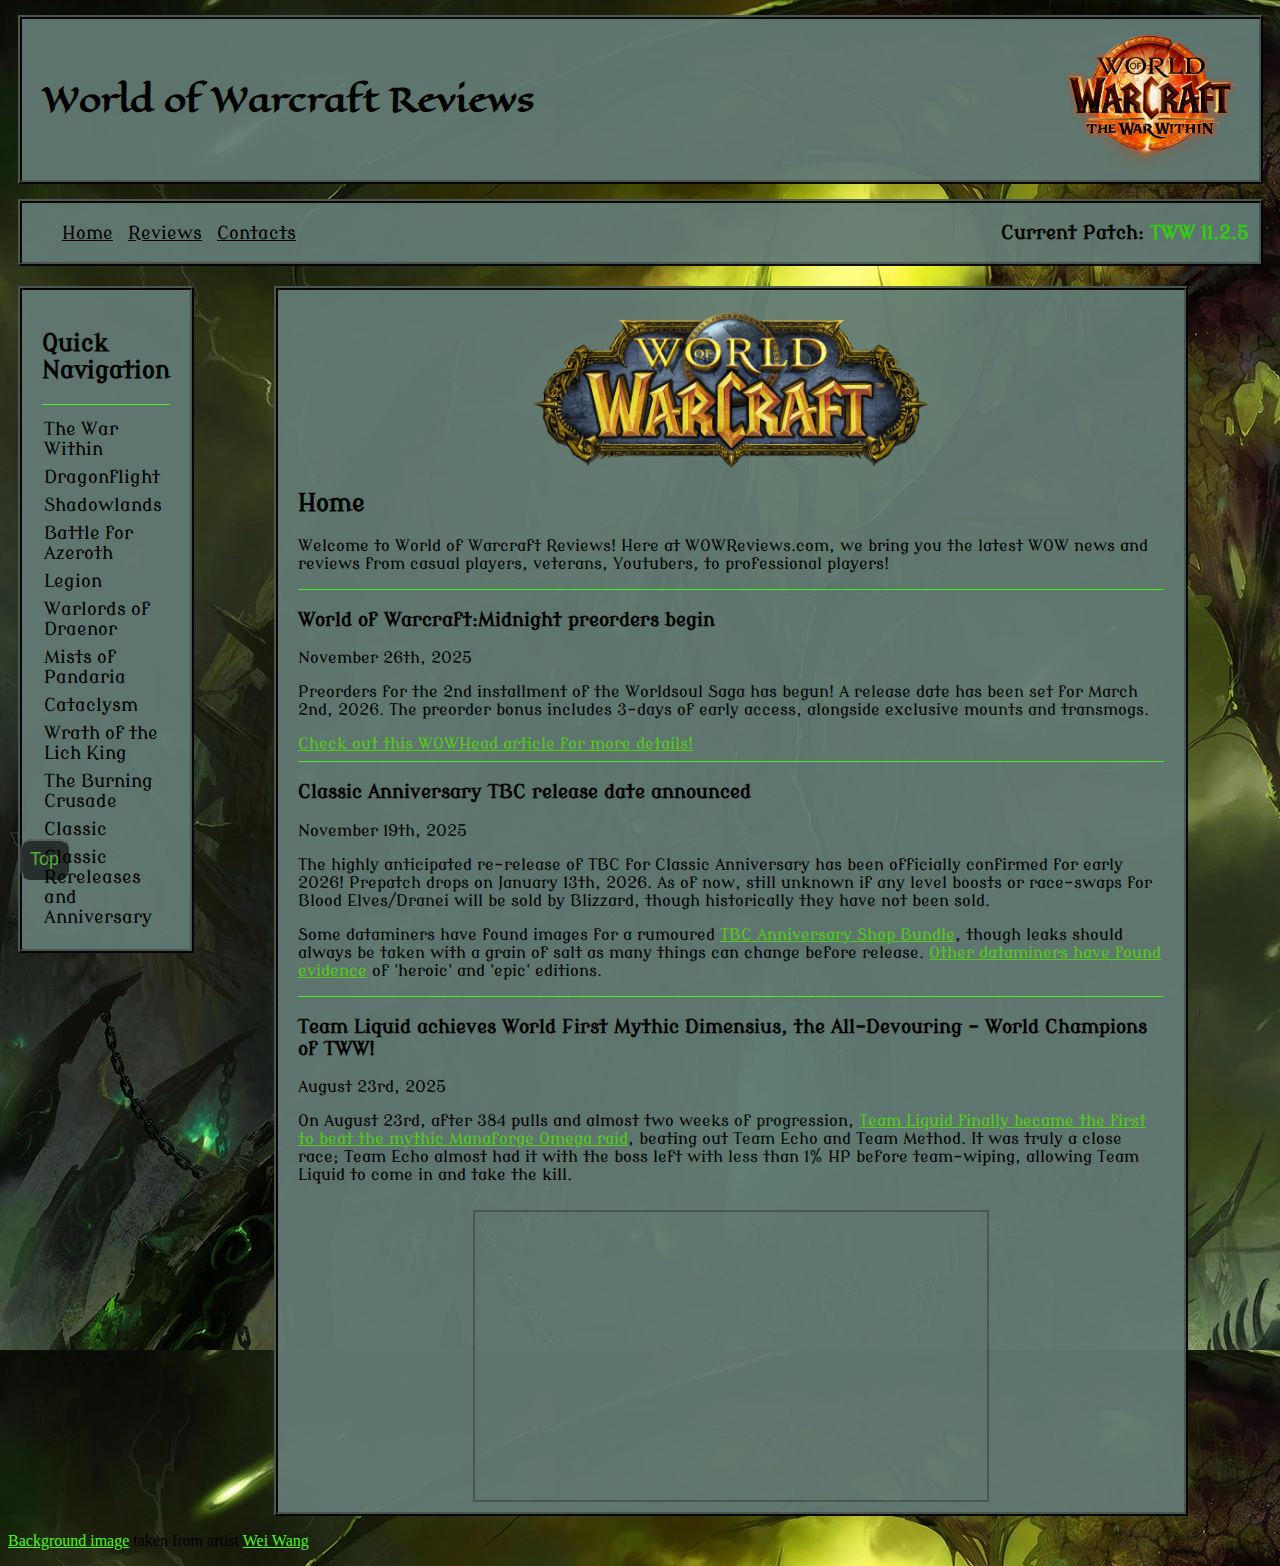
<file: index.html>
<!DOCTYPE html>
<html lang="en">
<head>
    <meta name="viewport" content="width=device-width, initial=scale=1.0"charset="UTF-8">
    <meta name="viewport" content="width=, initial-scale=1.0">
    <title>WOW Reviews</title>
    <link rel="stylesheet" href="./styles/index.css">
    <link rel="preconnect" href="https://fonts.googleapis.com">
    <link rel="preconnect" href="https://fonts.gstatic.com" crossorigin>
    <link href="https://fonts.googleapis.com/css2?family=Eagle+Lake&family=Modern+Antiqua&display=swap" rel="stylesheet">
    <style>
        header {
            font-family: Eagle Lake, 'Times New Roman', Times, serif;
            font-weight: 300;
        }
        main {
            font-family: Modern Antiqua, 'Times New Roman', Times, serif;
        }
    </style>
    <script src="./scripts/index.js"></script>
</head>

<body>
    <header class="page-header">
        <h1 class="title">World of Warcraft Reviews</h1>
        <img id="logo" src="/styles/images/tww-logo.jpg" alt="TWW-logo">
    </header>

    <main>
        <div class="page-nav">
            <!-- top page nav -->
            <nav>
                <ul>
                    <li><a href="index.html">Home</a></li>
                    <li><a href="reviews.html">Reviews</a></li>
                    <li><a href="contacts.html">Contacts</a></li>
                </ul>
                <h3>Current Patch: <a class="current-patch" href="https://www.wowhead.com/ptr/news">TWW 11.2.5</a></h3>
            </nav>
        </div>
        <div class="layout">
            <!-- Side nav bar -->
            <div class="sidenav">
                <h2>Quick Navigation</h2>
                <hr>
                <a href="reviews.html#tww">The War Within</a>
                <a href="reviews.html#dragonflight">Dragonflight</a>
                <a href="reviews.html#shadowlands">Shadowlands</a>
                <a href="reviews.html#bfa">Battle for Azeroth</a>
                <a href="reviews.html#legion">Legion</a>
                <a href="reviews.html#wod">Warlords of Draenor</a>
                <a href="reviews.html#mop">Mists of Pandaria</a>
                <a href="reviews.html#cata">Cataclysm</a>
                <a href="reviews.html#wotlk">Wrath of the Lich King</a>
                <a href="reviews.html#tbc">The Burning Crusade</a>
                <a href="reviews.html#classic">Classic</a>
                <a href="reviews.html#classic-wow">Classic Rereleases and Anniversary</a>
            </div>

            <section class="articles">
                <div>
                    <section id="home">
                        <div id="home-logo"><img id='wow-old-logo'src="/styles/images/wow-old-logo.jpg" alt="Old WoW Logo"></div>
                        <h2>Home</h2>
                        <p>
                            Welcome to World of Warcraft Reviews! Here at WOWReviews.com, we bring you the latest WOW news and reviews from casual players, veterans, Youtubers, to professional players!
                        </p>
                    </section>
                    <hr>
                    <article class="articles">
                        <h3>World of Warcraft:Midnight preorders begin</h3>
                        <time datetime="2025-11-26">November 26th, 2025</time>
                        <p>Preorders for the 2nd installment of the Worldsoul Saga has begun! A release date has been set for March 2nd, 2026.
                            The preorder bonus includes 3-days of early access, alongside exclusive mounts and transmogs. 
                        </p>
                        <a href="https://www.wowhead.com/guide/midnight/expansion-overview">Check out this WOWHead article for more details!</a>
                    </article>
                    <hr>
                    <article class="articles">
                        <h3>Classic Anniversary TBC release date announced</h3>
                        <time datetime="2025-11-19">November 19th, 2025</time>
                        <p>The highly anticipated re-release of TBC for Classic Anniversary has been officially confirmed for early 2026! Prepatch drops on January 13th, 2026. As of now, still
                            unknown if any level boosts or race-swaps for Blood Elves/Dranei will be sold by Blizzard, though historically they have not been sold.
                        </p>
                        <p>Some dataminers have found images for a rumoured <a href="https://www.wowhead.com/news/the-burning-crusade-anniversary-shop-bundle-images-discovered-379250">TBC Anniversary Shop Bundle</a>, though leaks should always be taken with a grain of salt as many things can change before release. <a href="https://www.wowhead.com/news/hints-of-the-burning-crusade-anniversary-pre-purchase-packs-found-in-mop-classic-379180">Other dataminers have found evidence</a> of
                        'heroic' and 'epic' editions.
                        </p>

                    </article>
                    <hr>
                    <article class="articles">
                        <h3>Team Liquid achieves World First Mythic Dimensius, the All-Devouring - <b>World Champions of TWW!</b></h3>
                        <time datetime="2025-08-23">August 23rd, 2025</time>
                        <p>On August 23rd, after 384 pulls and almost two weeks of progression, <a href="https://www.wowhead.com/news/world-first-mythic-dimensius-the-all-devouring-by-team-liquid-world-champions-of-378274#:~:text=The%20destroyer%20of%20K'aresh,Champions%20of%20The%20War%20Within!">Team Liquid finally became the first to beat the mythic Manaforge Omega raid</a>, beating out
                        Team Echo and Team Method. It was truly a close race; Team Echo almost had it with the boss left with less than 1% HP before team-wiping, allowing Team Liquid
                        to come in and take the kill.
                        </p>
                        <div class="wrapper">
                            <iframe src="https://www.youtube.com/embed/HN58N3Z19wE?si=vf5WcCWYrBuEfqlk" title="Team Liquid World First Mythic Dimensius" frameborder="0" allow="accelerometer; autoplay; clipboard-write; encrypted-media; gyroscope; picture-in-picture; web-share" referrerpolicy="strict-origin-when-cross-origin" allowfullscreen></iframe>
                        </div>
                    </article>
                </div>
            </section> <!-- end of articles section -->
            <hr>
        </div>
        <button onclick="topFunction()" id="top-button" title="Go to top">Top</button>
    </main>
    <footer>
        <p><a href="https://www.artstation.com/artwork/KLv5o">Background image</a> taken from artist <a href="https://wowpedia.fandom.com/wiki/Wei_Wang">Wei Wang</a></p>
    </footer>
</body>
</html>
</file>
<file: styles/index.css>
/* check/remove fixed iframe widths/heights, experiment with image fixed widths */

:root {
    --box_color: #627a74;
    --box-opacity: 0.95;
    --space-between: 15px;
    --fel-green: #4bf720;
    --darker-fel-green: #56d615;
    --video-height: 288px;
    --video-width: 512px;
    --border-colour: #4c5955;
    --border-type: ridge;
    --border-size: 4px;
}

body {
    min-height: 100%;
    /* background-image: url("./images/lighter-paper-bg.jpg"); */
    background-image: url("./images/news-page-bg.jpg");
    width: 100%;
    height: auto;
    overflow-x: hidden;
}


html {
    scroll-behavior: smooth;
}

.page-header {
    display: flex;
    justify-content: space-between;
    align-items: center;
    padding: 10px 20px;
    background-color: var(--box_color);
    opacity: var(--box-opacity);
    margin-top: var(--space-between);
    margin-bottom: var(--space-between);
    margin-left: 10px;
    margin-right: 25px;
    border: var(--border-colour) var(--border-size) var(--border-type);
    overflow-x: hidden;
}

.page-header title{
    overflow-x: hidden;
    margin-right: 20px;
    height: fit-content;
    padding: 1px;
}

.page-header img {
    height: 50px;
    width: auto;
    padding: 2px 2px;
} 

.page-nav nav {
    display:flex;
    flex-direction: row;
    justify-content: space-between;
    align-items: center;
    gap: 20px;
    background-color: var(--box_color);
    opacity: var(--box-opacity);
    border: var(--border-colour) var(--border-size) var(--border-type);
    margin-left: 10px;
    margin-right: 25px;
    overflow-x: hidden;
}

.page-nav nav ul {
    display: flex;
    list-style: none;
    gap:15px;
    font-size: large;
    color: black;
    
}

div.page-nav ul a {
    color: black;
}

div.page-nav ul a:hover{
    color: var(--fel-green);
}

.page-nav h3 {
    margin-right: 10px;
}

.layout {
    display:flex;
    gap: 0;
    min-height: 100vh;
    justify-content: space-between;
}

/*

    used W3 tutorial for sidenav 
    https://www.w3schools.com/howto/howto_js_sidenav.asp
    
*/

div.sidenav {
    height:100%;
    width:240px;
    position:sticky;
    z-index:1;
    top:0;
    left:0;
    background-color: var(--box_color);
    padding: 20px 20px 20px 20px;
    vertical-align: top;
    opacity: var(--box-opacity);
    margin-top: 20px;
    border: var(--border-colour) var(--border-size) var(--border-type);
    margin-left: 10px;
}

div.sidenav a {
    padding: 6px 8px 2px 2px;
    text-decoration: none;
    font-size: 18px;
    display: block;
    color: black;
}

div.sidenav a:hover {
    color:var(--fel-green)
}

div#home-logo {
    display: flex;
    align-items: center;
    justify-content: center;
}

img#wow-old-logo {
    width: 400px;
    height: auto;
}

section.articles {
    margin-left: 80px;
    vertical-align: top;
    background-color: var(--box_color);
    opacity: var(--box-opacity);
    margin-right: 100px;
    margin-top: 20px;
    padding-left: 20px;
    padding-right: 20px;
    overflow-x: auto;
}

section.articles section {
    padding-top: 20px;
}

section.articles a {
    color: var(--darker-fel-green)
}

section.articles {
    border: var(--border-colour) var(--border-size) var(--border-type);
}

iframe#tl-youtube-wf {
    display: flex;
    justify-content: center;
    align-items: center;
}

hr {
    border: none;
    height: 1px;
    background-color:var(--fel-green);
    border-radius: 2px;
}

.current-patch {
    text-decoration: none;
    color: rgb(50, 216, 17);
}

.current-patch a:hover {
    color:var(--fel-green)
}

/* Reviews Page */

section.articles iframe {
    min-width:var(--video-width);
    min-height:var(--video-height);
    display: flex;
    justify-content: center;
    border: var(--border-colour) solid 2px;
    overflow-x: hidden;
    margin: 0px;
}

div#legion-two-videos {
    display: flex;
    justify-content: center;
    align-items: center;
    gap:80px;
}

h4.rating {
    display: flex;
    justify-content: center;
}

/*

    used W3 tutorial for top button 
    https://www.w3schools.com/howto/howto_js_scroll_to_top.asp

*/

#top-button {
    position: fixed;
    bottom: 20px;
    left:20px;
    z-index: 99;
    color: var(--darker-fel-green);
    cursor: pointer;
    padding: 8px;
    border-radius: 10px;
    font-size: 18px;
    background-color: black;
    opacity: 0.6;
}

#top-button:hover {
    background-color: var(--fel-green);
}

img#logo {
    width:175px;
    height: auto;
}

img#classic-timeline {
    width:800px;
    height:auto;
    display: block;
}

div.wrapper {
    display: flex;
    justify-content: center;
    align-items: center;
    padding: 10px 10px 10px 10px;
}
/* 
blockquote {
    margin-left: 100px;
    margin-right: 100px;
} */

footer a {
    color: var(--fel-green);
}

/* Contacts Section */

section#main-contact-section {
    background-color: var(--box_color);
    padding: 20px 100px 100px 100px;
    display: flex;
    flex-direction: column;
    flex-wrap: wrap;
    justify-content: center;
    align-items: center;
    vertical-align: top;
    overflow-x: auto;
}

div.scroll-container { 
    background-color: var(--box_color);
    opacity: var(--box-opacity);
    overflow-x: hidden;
    /* overflow-y: auto; */
    /* padding: 10px; */
    margin-right: 25px;
    border: var(--border-colour) var(--border-size) var(--border-type);
    margin-top: 20px;
    height: min-content;
}

/*
    used W3 tutorial for modal [pictures and scroll gallery as well as Akila's help 
    https://www.w3schools.com/howto/howto_css_modal_images.asp
    https://www.w3schools.com/howto/howto_css_image_gallery_scroll.asp

*/

section#image-gallery {
    background-color: var(--box-color);
    padding: auto;
    display: grid;
    column-gap:10px;
    justify-content: center;
    align-items: center;
    row-gap: 10px;
}

div.scroll-container img {
    width: 200px;
    height: auto;
    display: block;
    border-radius: 6px;
}

section#image-gallery img:hover {
    opacity: 0.7;
}

.modal {
    display: none;
    position: fixed;
    z-index: 100;
    padding-top: 100px;
    left:0;
    top:0;
    width: 100%;
    height: 100%;
    overflow: auto;
    background-color: black;
    opacity: black 0.9;
}

.modal-content {
    margin:auto;
    display: block;
    width: auto;
    max-width: 1200px;
}

#caption1 {
    margin: auto;
    display: block;
    width: 80%;
    max-width: 700px;
    text-align: center;
    color: var(--fel-green);
    padding: 10px 0;
    height: 150px;
}

.modal-content, #caption {
    animation-name: zoom;
    animation-duration: 0.6s;
}

@keyframes zoom {
    from {transform: scale(0);}
    to {transform: scale(1);}
}

.close {
    position: absolute;
    top: 15px;
    right: 35px;
    color: white;
    font-size: 40px;
    font-weight: bold;
    transition: 0.3s;
}

.close:hover, .close:focus {
    color: #bbb;
    text-decoration: none;
    cursor: pointer;
}

div.about-us {
    margin-left: 60px;
    margin-right: 60px;
    margin-top: 20px;
    border: var(--border-colour) var(--border-type) var(--border-size);
    opacity: var(--box-opacity);
}

input[type=text], select, textarea {
    width: 100%;
    padding: 12px;
    border: 1px solid var(--fel-green);
    border-radius: 4px;
    box-sizing: border-box;
    margin-top: 6px;
    margin-bottom: 16px;
    resize: vertical;
}

input[type=submit] {
    background-color: #4bf720;
    color: black;
    padding: 12px 20px;
    border: none;
    border-radius: 4px;
    cursor: pointer;
}

input[type=submit]:hover {
    background-color: var(--darker-fel-green);
}

.container {
    border-radius: 5px;
    background-color: darkslategrey;
    padding: 20px;
}

div#main-godilla-pic img {
    border: ridge var(--border-colour) 2px;
    max-width: 100%;
    max-height: auto;
    overflow-x: scroll;
}
</file>
